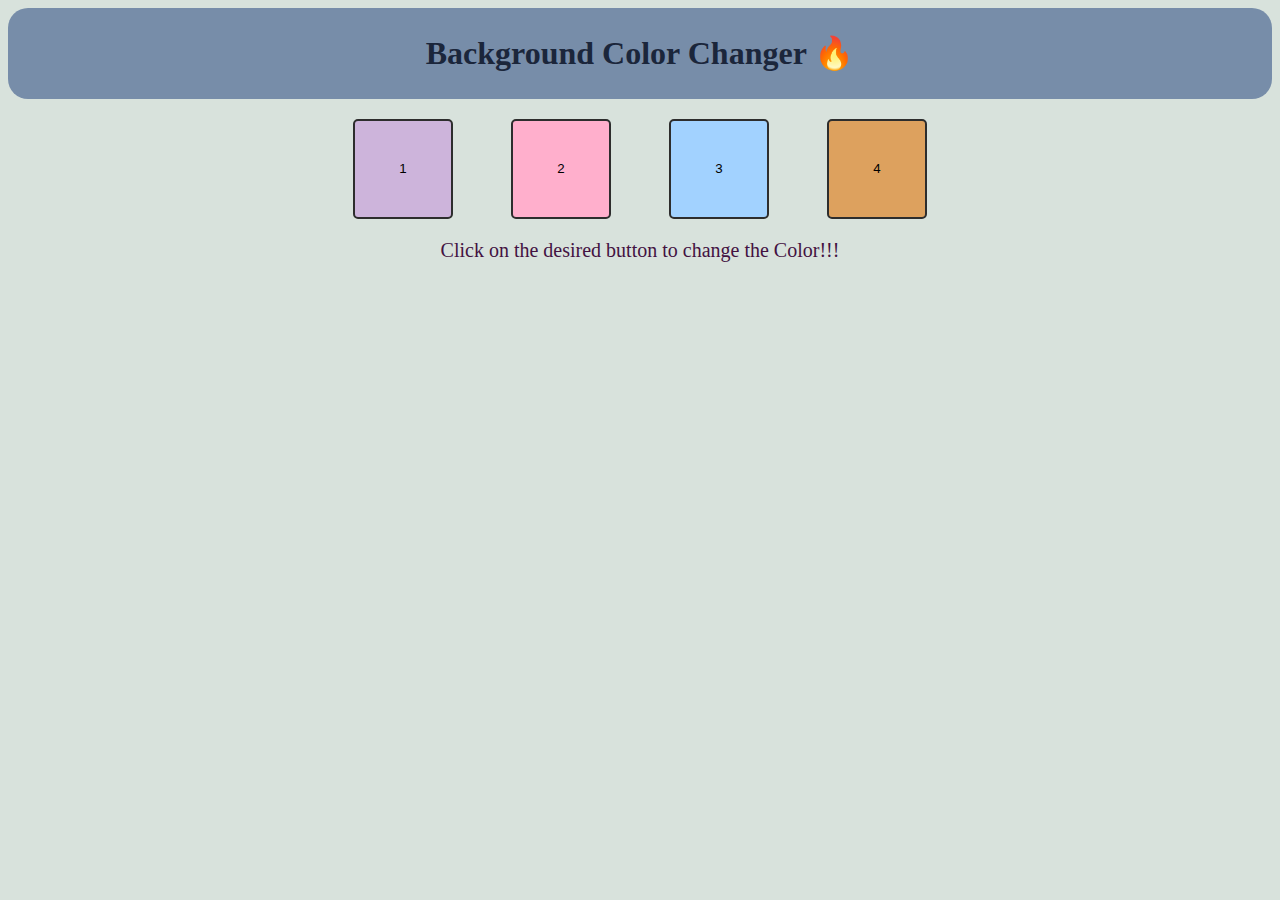
<file: BGColor Changer/index.html>
<!DOCTYPE html>
<html lang="en">
<head>
    <meta charset="UTF-8">
    <meta name="viewport" content="width=device-width, initial-scale=1.0">
    <title>Color Changer</title>
    <link rel="stylesheet" href="style.css">
</head>
<body>
    <div class="header">
        <h1>Background Color Changer 🔥</h1>
    </div>
    <div class="wrapper">
        <div class="body">
            <button id="#cdb4db">1</button>
            <button id="#ffafcc">2</button>
            <button id="#a2d2ff">3</button>
            <button id="#dda15e">4</button>
        </div>
    </div>
    <p>Click on the desired button to change the Color!!!</p>
    <script src="app.js"></script>
</body>
</html>
</file>
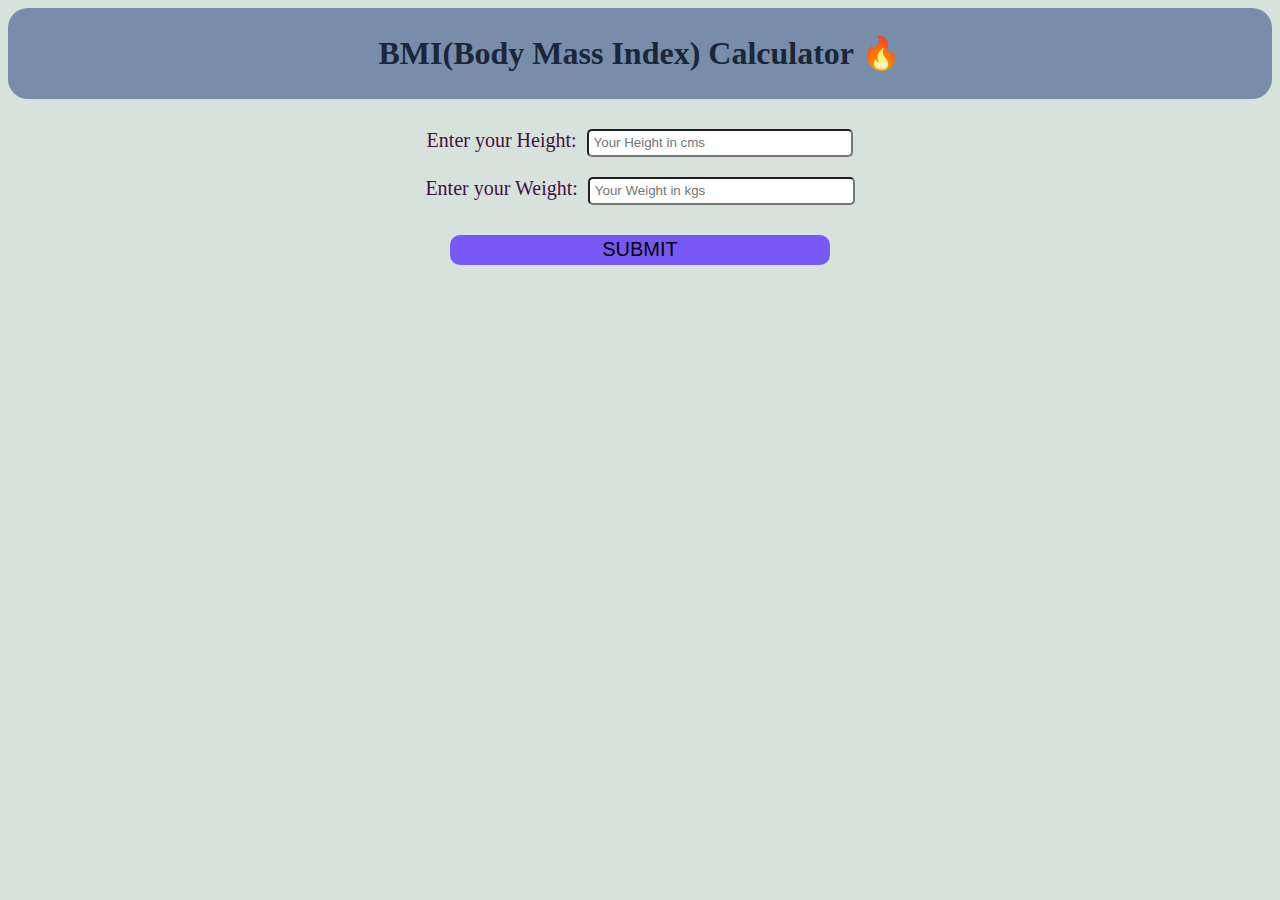
<file: BMI Calculator/index.html>
<!DOCTYPE html>
<html lang="en">
<head>
    <meta charset="UTF-8">
    <meta name="viewport" content="width=device-width, initial-scale=1.0">
    <title>BMI Calculator</title>
    <link rel="stylesheet" href="style.css">
</head>
<body>
    <div class="header">
        <h1>BMI(Body Mass Index) Calculator 🔥</h1>
    </div>
    <form>
        <div class="row">
            <label for="height">Enter your Height: </label>
            <input type="text" name="" id="height" placeholder="Your Height in cms">
        </div>
        <div class="row">
            <label for="weight">Enter your Weight: </label>
            <input type="text" name="" id="weight" placeholder="Your Weight in kgs">
        </div>
        <div class="btn">
            <button type="submit">SUBMIT</button>
        </div>
    </form>

    <!-- JS Source File -->
    <script src="app.js"></script>
</body>
</html>
</file>
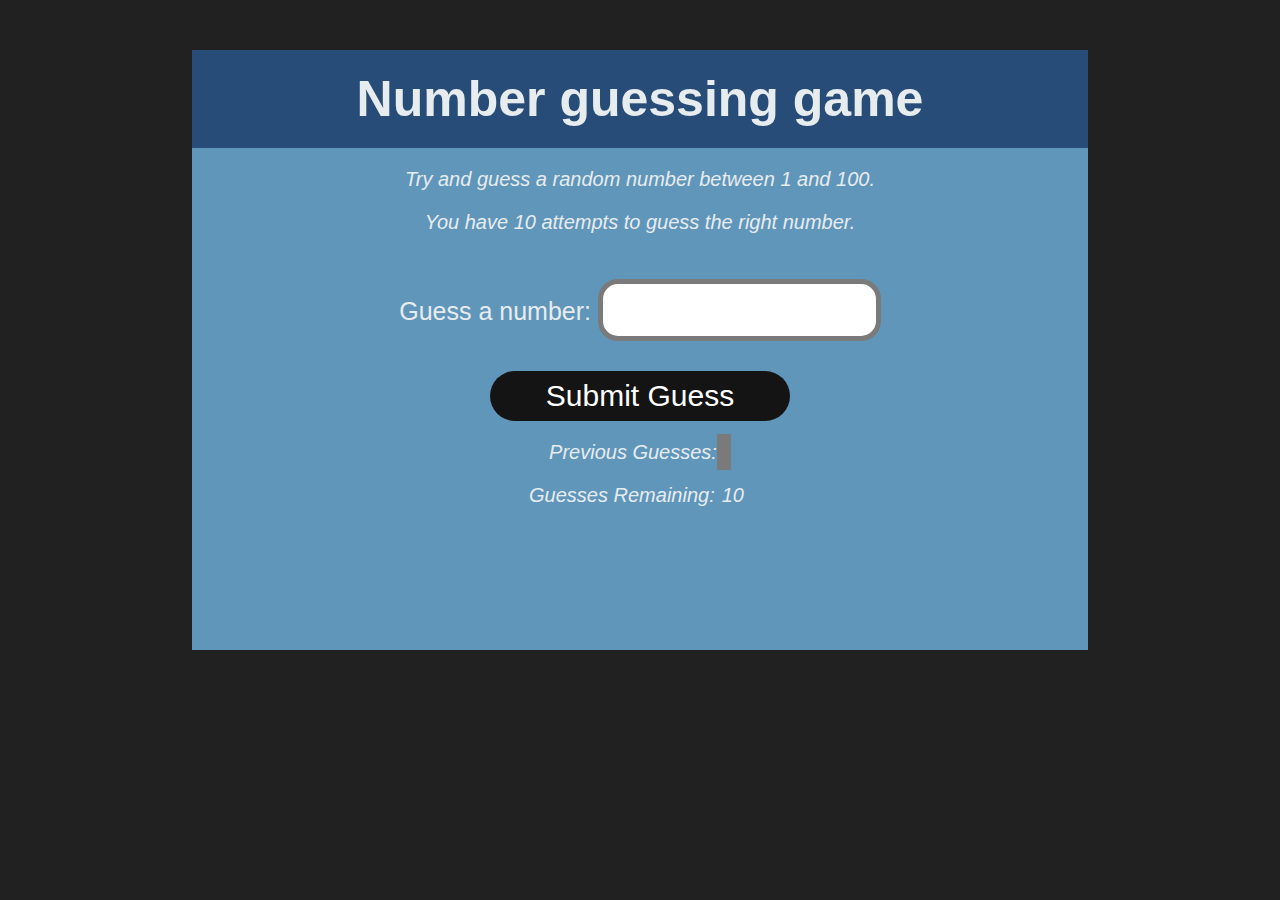
<file: Number Guess/index.html>
<!DOCTYPE html>
<html lang="en">

<head>
  <meta charset="UTF-8">
  <meta name="viewport" content="width=device-width, initial-scale=1.0">
  <title>Number Guessing Game</title>
  <link rel="stylesheet" href="style.css">
</head>

<body>

  <div id="wrapper">
    <div class="header">
      <h1>Number guessing game</h1>
    </div>
    <p>Try and guess a random number between 1 and 100.</p>
    <p>You have 10 attempts to guess the right number.</p>
    <form class="form">
      <label for="guessField">Guess a number: </label>
      <input type="text" id="guessField"> <br>
      <button type="submit" id="btn">Submit Guess</button>
    </form>

    <div class="resultParas">
      <p>Previous Guesses: <span class="guesses"></span></p>
      <p>Guesses Remaining:<span class="lastResult"></span></p>
      <p class="lowOrHi"></p>
      <button id="new">Start New Game</button>
    </div>
  </div>
  <script src="script.js"></script>
</body>

</html>
</file>
<file: BGColor Changer/style.css>
body{
    background-color: #d8e2dc;
    color: #431242;
    text-align: center;
}
button{
    border: 2px solid #2d2d2d;
    border-radius: 5px;
    height: 100px;
    width: 100px;
}
.header{
    border-radius: 20px;
    padding: 5px 0;
    background-color: #778da9;
    color: #1b263b;
    margin-bottom: 20px;
}
.wrapper{
    width: 50%; 
    margin: auto;
}
.body{
    display: flex;
    justify-content: space-around;
}
p{
    margin-top: 20px;
    font-size: 20px;
}
</file>
<file: BMI Calculator/style.css>
body{
    background-color: #d8e2dc;
    color: #431242;
    text-align: center;
}
.header{
    border-radius: 20px;
    padding: 5px 0;
    background-color: #778da9;
    color: #1b263b;
    margin-bottom: 20px;
}
.wrapper{
    width: 50%; 
    margin: auto;
}
form{
    font-size: 20px;
    display: flex;
    flex-direction: column;
}
.row{
    display: flex;
    justify-content: center;
    margin: 10px 0;
}
input{
    width: 20%;
    height: 20px;
    border-radius: 5px;
    padding: 2px 5px;
    margin-left: 10px;
}
.btn button{
    width: 30%;
    background-color: #7758f4;
    font-size: 20px;
    border-radius: 10px;
    border: 0px;
    height: 30px;
    margin-top: 20px;
}
</file>
<file: Number Guess/style.css>
body {
  /* width: 300px;
  max-width: 750px;
  min-width: 480px; */
  font-family: sans-serif;
  margin: 0 auto;
  background-color: #212121;
  color: #e7ecef;
}
.lastResult {
  /* color: white; */
  padding: 7px;
}
.guesses {
  /* color: white; */
  padding: 7px;
}
button {
  background-color: #141414;
  color: #fff;
  width: 300px;
  height: 50px;
  border-radius: 25px;
  font-size: 30px;
  border-style: none;
  margin-top: 30px;
  /* margin-left: 50px; */
}
#subt {
  background-color: #161616;
  /* color: #ffffff; */
  width: 200px;
  height: 50px;
  border-radius: 10px;
  font-size: 20px;
  border-style: none;
  margin-top: 50px;
  /* margin-left: 75px; */
}
#guessField {
  color: #000;
  width: 30%;
  height: 50px;
  font-size: 30px;
  /* border-style: none; */
  margin-top: 25px;
  /* margin-left: 50px; */
  border: 5px solid #7a7a7a;
  border-radius: 20px;
  text-align: center;
}
#guess {
  font-size: 55px;
  /* margin-left: 90px; */
  margin-top: 120px;
  /* color: #fff; */
}
.guesses {
  background-color: #7a7a7a;
}
#wrapper {
  /* box-sizing: border-box; */
  text-align: center;
  width: 70%;
  height: 600px;
  margin: 50px auto;
  background-color: #6096ba;
  /* color: #fff; */
  font-size: 25px;
}
h1 {
  /* color: #fff; */
  text-align: center;
  margin: 0px;
}
p {
  font-size: 20px;
  font-style: italic;
  text-align: center;
}
.header{
  background-color: #274c77;
  padding: 20px;
}
@media(max-width: 680px)
{
  #wrapper{
    overflow: scroll;
  }
}
#new{
  background-color: #6bb2f8;
  border: 2px solid black;
  margin-top: 0;
}
</file>
